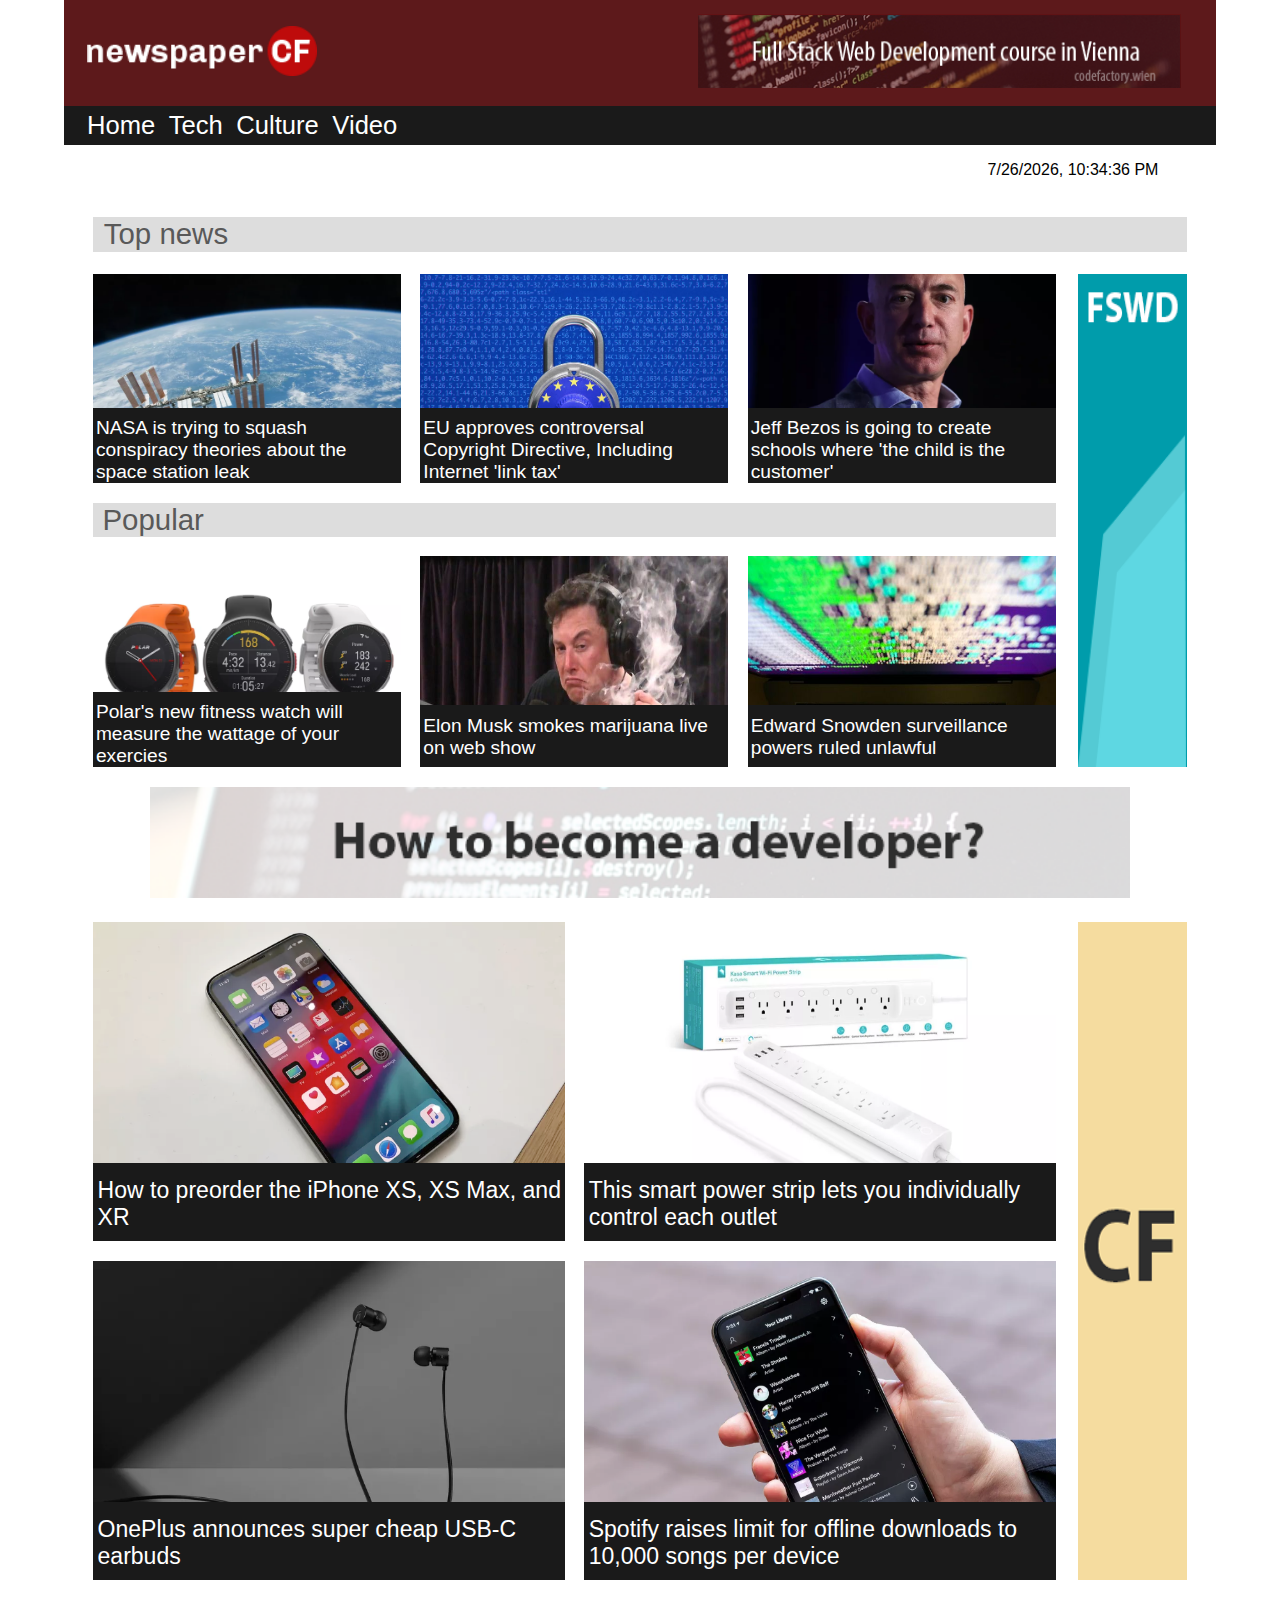
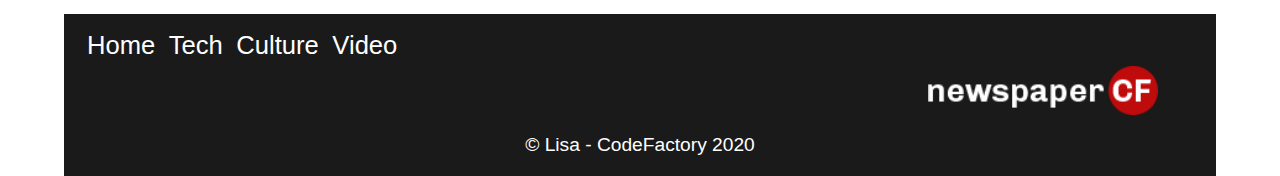
<file: html/index.html>
<!DOCTYPE html>
<html lang="en">

<head>
	<meta charset="utf-8">
	<meta name="author" content="Lisa">
	<meta name="description" content="All the latest breaking news on Newspaper CF. Browse Newspaper CF's complete collection of articles and commentaries.">
	<meta name="viewport" content="width=device-width, initial-scale=1.0">
	<meta http-equiv="refresh" content="NAMEDERDATEI.html">
	<link rel="stylesheet" type="text/css" href="../css-sass/stylesheet.css">

	<title>Newspaper CF</title>

</head>
<body>

    <main>
        <header>
			<div id="imgInHeader">

				<div id="imgInHeaderLeft">
					<img id="CFlogo" src="../img/logo-newspaper-cf.png" alt="CF Logo">
				</div>

				<div id="imgInHeaderRight" >
					<img id="CodeFactory" src="../img/banner-1.png" alt="Code Factory"></div>
				</div>

			<nav id="nav">
				<ul id="navUL">
					<li class="navLI"><a class="navA" href="index.html" target="_self">Home</a></li>
					<li class="navLI"><a class="navA" href="article.html" target="_self">Tech</a></li>
					<li class="navLI"><a class="navA" href="article.html" target="_self">Culture</a></li>
					<li class="navLI"><a class="navA" href="article.html" target="_self">Video</a></li>
				    
				</ul>
			</nav>
        </header>

 		<div id="date">
			<p><span id="dateTime">Date/Time: </span></p>
		</div> 
			      
        <div id="content">
 			<section id="topPart">
				<div class="generalTitles">
					<span>Top news</span>
				</div>
				<div class="articleContainer">
					<div>
						<a href="article.html" target="_blank">
							<img  src="../img/nasa.png" alt="NASA">
							<p>NASA is trying to squash conspiracy theories about the space station leak</p>
						</a>
					</div>

					<div>
						<a href="article.html" target="_blank">
							<img  src="../img/eu.png" alt="EU">
							<p>EU approves controversal Copyright Directive, Including Internet 'link tax'</p>
						</a>
					</div>

					<div>
						<a href="article.html" target="_blank">
							<img  src="../img/jeff.png" alt="Jeff Bezos">
							<p>Jeff Bezos is going to create schools where 'the child is the customer'</p>
						</a>
					</div>

					<div id="fswdKlein" >
						<a href="https://codefactory.wien/en/home-en/" target="_blank">
						<img src="../img/banner-mobile-fswd.png" alt="FSWD">
						</a>
					</div>

					<div id="popular" class="generalTitles">
						<span>Popular</span>
					</div>

					<div>
						<a href="article.html" target="_blank">
							<img src="../img/polar.png" alt="Polar's Watch">
							<p>Polar's new fitness watch will measure the wattage of your exercies</p>
						</a>
					</div>

					<div>
						<a href="article.html" target="_blank">
							<img src="../img/musk.jpg" alt="Elon Musk">
							<p>Elon Musk smokes marijuana live on web show</p>
						</a>
					</div>

					<div>
						<a href="article.html" target="_blank">
							<img src="../img/snowden.jpg" alt="E. Snowden">
							<p>Edward Snowden surveillance powers ruled unlawful</p>
						</a>
					</div>

					<div id="cheatImg">
						<a href="article.html" target="_blank">
							<img  src="../img/phone.png" alt="Spotify">
							<p>Spotify raises limit for offline downloads to 10,000 songs per device</p>
						</a>
					</div>
				</div>

				<div class="bannerDiv">
					<a href="https://codefactory.wien/en/home-en/" target="_blank">
					<img id="VERTbanner1" src="../img/banner-2.png" alt="FSWD">
					</a>
				</div>
			</section>

			<div id="devBanner">
				<a href="https://codefactory.wien/en/home-en/" target="_blank">
					<img src="../img/banner-3.png" alt="Becoming dev">
				</a>
			</div>

			<section id="bottomPart">
				<div class="articleContainer">
					<div id="phone">
						<a  href="article.html" target="_blank">
							<img  src="../img/iphone.png" alt="Iphone">
							<p>How to preorder the iPhone XS, XS Max, and XR</p>
						</a>
					</div>

					<div id="power">
						<a  href="article.html" target="_blank">
							<img src="../img/smart.png" alt="Power strip">
							<p>This smart power strip lets you individually control each outlet</p>
						</a>
					</div>

					<div>
						<a href="article.html" target="_blank">
							<img src="../img/one.png" alt="USB-C earbuds">
							<p>OnePlus announces super cheap USB-C earbuds</p>
						</a>
					</div>

					<div>
						<a href="article.html" target="_blank">
							<img  src="../img/phone.png" alt="Spotify">
							<p>Spotify raises limit for offline downloads to 10,000 songs per device</p>
						</a>
					</div>
				</div>
				<div class="bannerDiv">
					<a href="https://codefactory.wien/en/home-en/" target="_blank">
						<img id="VERTbanner2" src="../img/banner-4.png" alt="CF">
					</a>
				</div>
			</section>
        </div>

        <footer>
        	<div id="footerNAV">
				<ul id="navUL">
					<li class="navLI"><a class="navA" href="index.html"target="_self">Home</a></li>
					<li class="navLI"><a class="navA" href="index.html"target="_self">Tech</a></li>
					<li class="navLI"><a class="navA" href="index.html"target="_self">Culture</a></li>
					<li class="navLI"><a class="navA" href="index.html"target="_self">Video</a></li>
				    
				</ul>
			</div>

			<div id="imgInFOOTERright">
				<img id="CFlogo2" src="../img/logo-newspaper-cf.png" alt="CF Logo">
			</div>

           <div id="copyRight">
           	<p>&copy; Lisa - CodeFactory 2020</p>
           </div>
        </footer>

    </main>

<script src="../js/script.js" type="text/javascript" ></script>

</body>
</html>
</file>
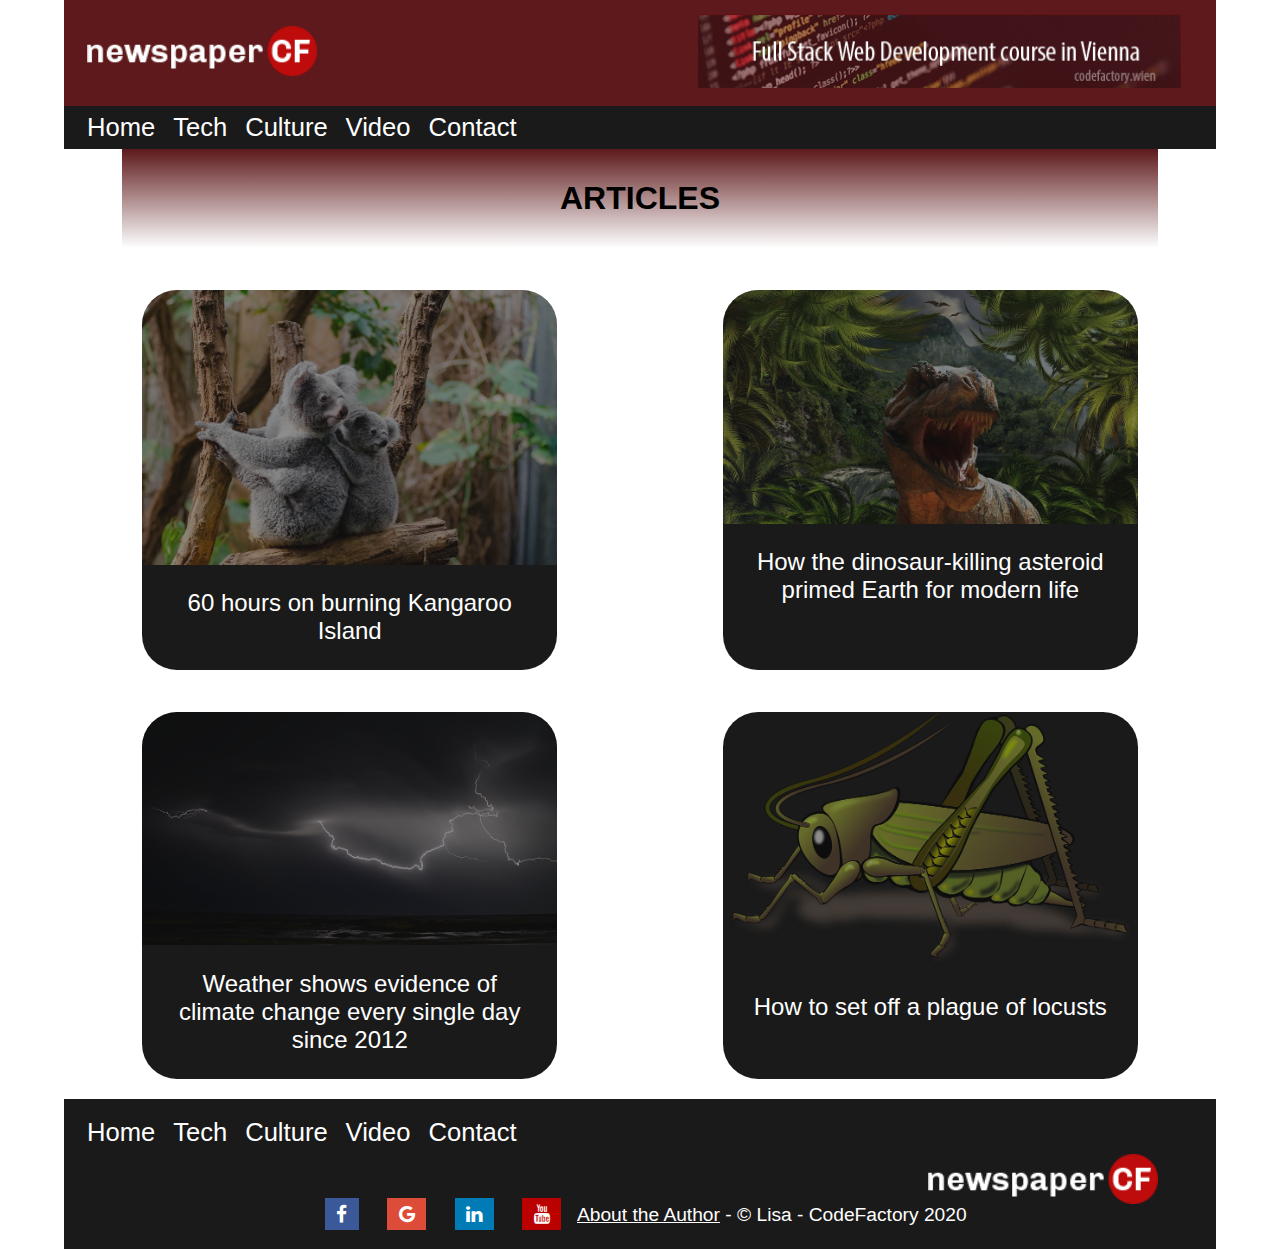
<file: html/article.html>
<!DOCTYPE html>
<html lang="en">

<head>
	<meta charset="utf-8">
	<meta name="author" content="Lisa">
	<meta name="description" content="All the latest breaking news on Newspaper CF. Browse Newspaper CF's complete collection of articles and commentaries.">
	<meta name="viewport" content="width=device-width, initial-scale=1.0">
	<meta http-equiv="refresh" content="NAMEDERDATEI.html">
	<link rel="stylesheet" type="text/css" href="../css-sass/stylesheet.css">
	<link rel="stylesheet" type="text/css" href="../css-sass/stylesheetARTICLE.css">
	<link rel="stylesheet" href="https://cdnjs.cloudflare.com/ajax/libs/font-awesome/4.7.0/css/font-awesome.min.css">


	<title> Articles/Newspaper CF</title>

</head>
<body>

    <main>
        <header>
			<div id="imgInHeader">

				<div id="imgInHeaderLeft">
					<img id="CFlogo" src="../img/logo-newspaper-cf.png" alt="CF Logo">
				</div>

				<div id="imgInHeaderRight" >
					<img id="CodeFactory" src="../img/banner-1.png" alt="Code Factory"></div>
				</div>

			<nav id="nav">
				<ul id="navULfooter">
					<li class="navLI"><a class="navA" href="index.html"target="_self">Home</a></li>
					<li class="navLI"><a class="navA" href="article.html"target="_blank">Tech</a></li>
					<li class="navLI"><a class="navA" href="article.html"target="_blank">Culture</a></li>
					<li class="navLI"><a class="navA" href="article.html"target="_blank">Video</a></li>
					<li class="navLI"><a class="navA" href="contact.html"target="_blank">Contact</a></li>
				    
				</ul>
			</nav>
        </header>

		<main>
			
			<div id="articleContent">
					

					<h1>ARTICLES</h1>


					<div id="australia" class="article">

						<a href="https://www.nationalgeographic.com/animals/2020/01/kangaroo-island-wildfires-dispatch/"target="blank">
							<img src="../img/australia.webp" alt="Australia">
						
							<p>60 hours on burning Kangaroo Island</p>
						</a>
					</div>
						

					<div id="dino" class="article">
						<a href="https://www.nationalgeographic.com/science/2020/01/how-dinosaur-killing-asteroid-primed-earth-for-modern-life/"target="blank">
							<img src="../img/dino.jpg" alt="Dinosauria">
							<p>How the dinosaur-killing asteroid primed Earth for modern life</p>
						</a>
					</div>

					<div id="weather" class="article">
						<a href="https://www.nationalgeographic.com/science/2020/01/weather-shows-evidence-of-climate-change-every-single-day-since-2012/"target="blank">
							<img src="../img/storm.webp" alt="Weather">
							<p>Weather shows evidence of climate change every single day since 2012</p>
						</a>
					</div>

					<div id="insect" class="article">
						<a href="https://www.nationalgeographic.com/magazine/2020/02/how-to-set-off-a-plague-of-locusts-interactive/"target="blank">
							<img src="../img/insect.png" alt="Insect">
							<p>How to set off a plague of locusts</p>
						</a>
					</div>

			</div>


		</main>

        <footer>
        	<div id="footerNAV">
				<ul id="navULfooter">
					<li class="navLI"><a class="navA" href="index.html"target="_self">Home</a></li>
					<li class="navLI"><a class="navA" href="index.html"target="_self">Tech</a></li>
					<li class="navLI"><a class="navA" href="index.html"target="_self">Culture</a></li>
					<li class="navLI"><a class="navA" href="index.html"target="_self">Video</a></li>
					<li class="navLI"><a class="navA" href="contact.html"target="_blank">Contact</a></li>
				    
				</ul>
			</div>

			<div id="imgInFOOTERright">
				<img id="CFlogo2" src="../img/logo-newspaper-cf.png" alt="CF Logo">
			</div>

           <div id="copyRight">
           		<span class="icon-bar">
				  <a href="https://www.facebook.com/lxsx.scxllx?ref=bookmarks" class="facebook"><i class="fa fa-facebook"></i></a>
				  <a href="mailto:scelli.lisa@gmail.com" class="google"><i onlick="info()" class="fa fa-google"></i></a>
				  <a href="https://www.linkedin.com/in/lisa-scelli-ma-944226140/" class="linkedin"><i class="fa fa-linkedin"></i></a>
				  <a href="https://www.youtube.com/watch?v=3TI0r8cePhg&list=PLBO6dJu0DVnp2_pSbirPJolEjD9Z1Y28N" class="youtube"><i class="fa fa-youtube"></i></a>
				</span>
           		<span id="spanABOUT" onclick="info()">About the Author</span>
           		<span> - &copy; Lisa - CodeFactory 2020</span>
           </div>
        </footer>

    </main>

<script>
	console.log("Hello from the console :)");

	function info(){
		alert("For infos or contact details,\nplease click on the icons :)");
	}

</script>

</body>
</html>
</file>
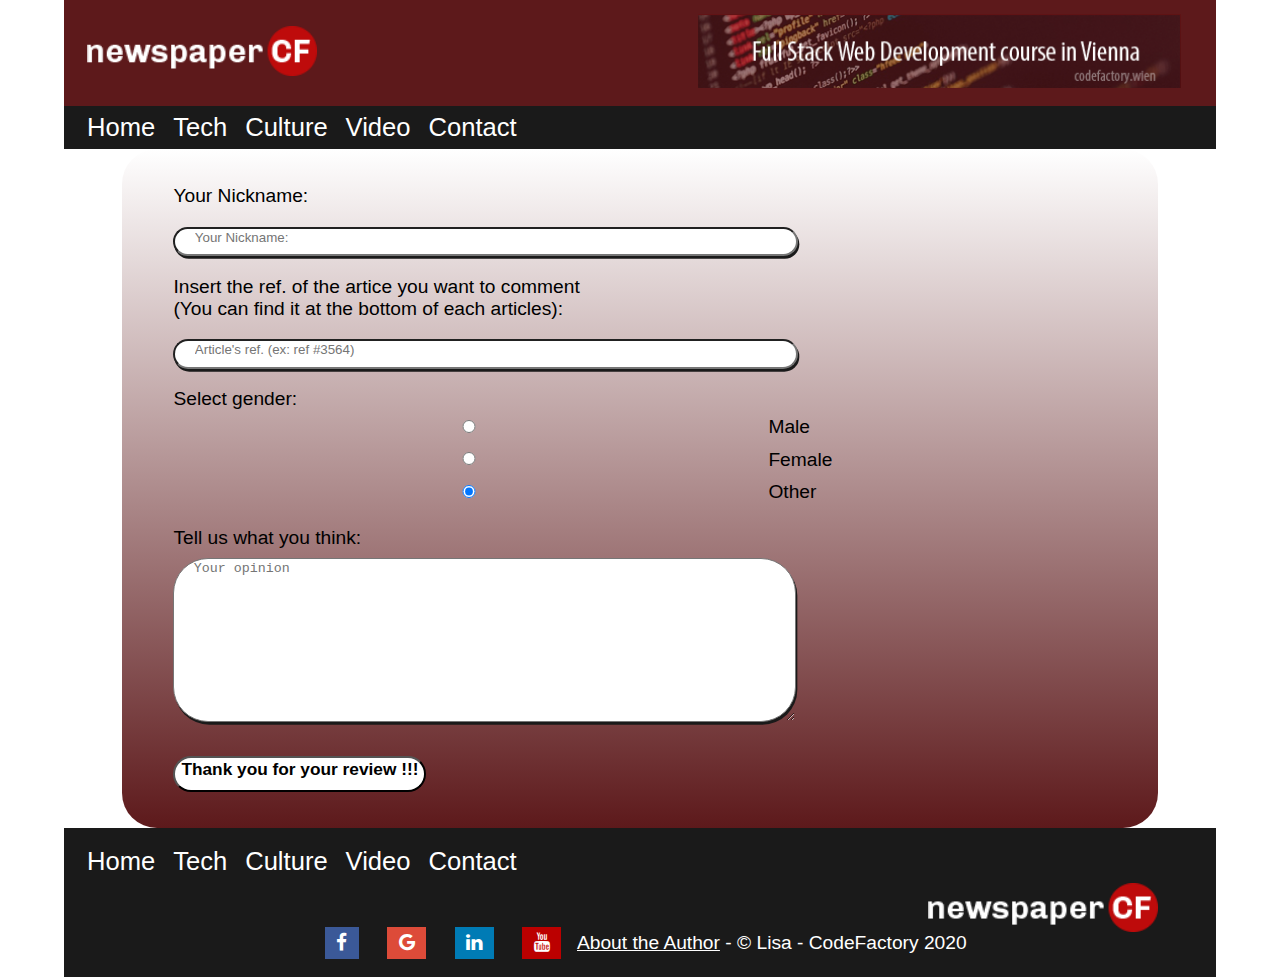
<file: html/contact.html>
<!DOCTYPE html>
<html lang="en">

<head>
	<meta charset="utf-8">
	<meta name="author" content="Lisa">
	<meta name="description" content="All the latest breaking news on Newspaper CF. Browse Newspaper CF's complete collection of articles and commentaries.">
	<meta name="viewport" content="width=device-width, initial-scale=1.0">
	<meta http-equiv="refresh" content="NAMEDERDATEI.html">
	<link rel="stylesheet" type="text/css" href="../css-sass/stylesheet.css">
	<link rel="stylesheet" type="text/css" href="../css-sass/stylesheetARTICLE.css">
	<link rel="stylesheet" href="https://cdnjs.cloudflare.com/ajax/libs/font-awesome/4.7.0/css/font-awesome.min.css">


	<title> Contact/Newspaper CF</title>

</head>
<body>

    <main>
        <header>
			<div id="imgInHeader">

				<div id="imgInHeaderLeft">
					<img id="CFlogo" src="../img/logo-newspaper-cf.png" alt="CF Logo">
				</div>

				<div id="imgInHeaderRight" >
					<img id="CodeFactory" src="../img/banner-1.png" alt="Code Factory"></div>
				</div>

			<nav id="nav">
				<ul id="navUL">
					<li class="navLI"><a class="navA" href="index.html"target="_self">Home</a></li>
					<li class="navLI"><a class="navA" href="article.html"target="_blank">Tech</a></li>
					<li class="navLI"><a class="navA" href="article.html"target="_blank">Culture</a></li>
					<li class="navLI"><a class="navA" href="article.html"target="_blank">Video</a></li>
					<li class="navLI"><a class="navA" href="contact.html"target="_blank">Contact</a></li>
				    
				</ul>
			</nav>
        </header>

		<main>

			<div id="main">
				
				<form>
					<p>Your Nickname:</p>
					<input type="text" name="nickname" placeholder="Your Nickname: "><br>
	
					<p>Insert the ref. of the artice you want to comment <br>(You can find it at the bottom of each articles):</p>
					<input type="text" name="nickname" placeholder="Article's ref. (ex: ref #3564)">

				<div class="formularDivs">
			      Select gender:<br>
			      <input class="radiobut" type="radio" name="gender" value="male"> Male <br>
			      <input class="radiobut" type="radio" name="gender" value="female"> Female <br>
			      <input class="radiobut" type="radio" name="gender" value="other" checked> Other <br>
				</div>


				<div class="formularDivs">
			      	Tell us what you think: <br/>
			    	<textarea name="message" rows="10" cols="100" placeholder="Your opinion"></textarea>
			    </div>
				
			    <button id="button" onclick="msg()" class="formularDivs" type="button">Thank you for your review !!!</button>

			    </form>
						
			</div>


		</main>

        <footer>
        	<div id="footerNAV">
				<ul id="navULfooter">
					<li class="navLI"><a class="navA" href="index.html"target="_self">Home</a></li>
					<li class="navLI"><a class="navA" href="index.html"target="_self">Tech</a></li>
					<li class="navLI"><a class="navA" href="index.html"target="_self">Culture</a></li>
					<li class="navLI"><a class="navA" href="index.html"target="_self">Video</a></li>
					<li class="navLI"><a class="navA" href="contact.html"target="_blank">Contact</a></li>
				    
				</ul>
			</div>

			<div id="imgInFOOTERright">
				<img id="CFlogo2" src="../img/logo-newspaper-cf.png" alt="CF Logo">
			</div>

           <div id="copyRight">
           		<span class="icon-bar">
				  <a href="https://www.facebook.com/lxsx.scxllx?ref=bookmarks" class="facebook"><i class="fa fa-facebook"></i></a>
				  <a href="mailto:scelli.lisa@gmail.com" class="google"><i onlick="info()" class="fa fa-google"></i></a>
				  <a href="https://www.linkedin.com/in/lisa-scelli-ma-944226140/" class="linkedin"><i class="fa fa-linkedin"></i></a>
				  <a href="https://www.youtube.com/watch?v=3TI0r8cePhg&list=PLBO6dJu0DVnp2_pSbirPJolEjD9Z1Y28N" class="youtube"><i class="fa fa-youtube"></i></a>
				</span>
           		<span id="spanABOUT" onclick="info()">About the Author</span>
           		<span> - &copy; Lisa - CodeFactory 2020</span>
           </div>
        </footer>

    </main>

<script>
	console.log("Hello from the console :)");

	function info(){
		alert("For infos or contact details,\nplease click on the icons :)");
	}

	function msg(){
		alert("Your comment was succesfully submitted :)");
	}

</script>

</body>
</html>
</file>
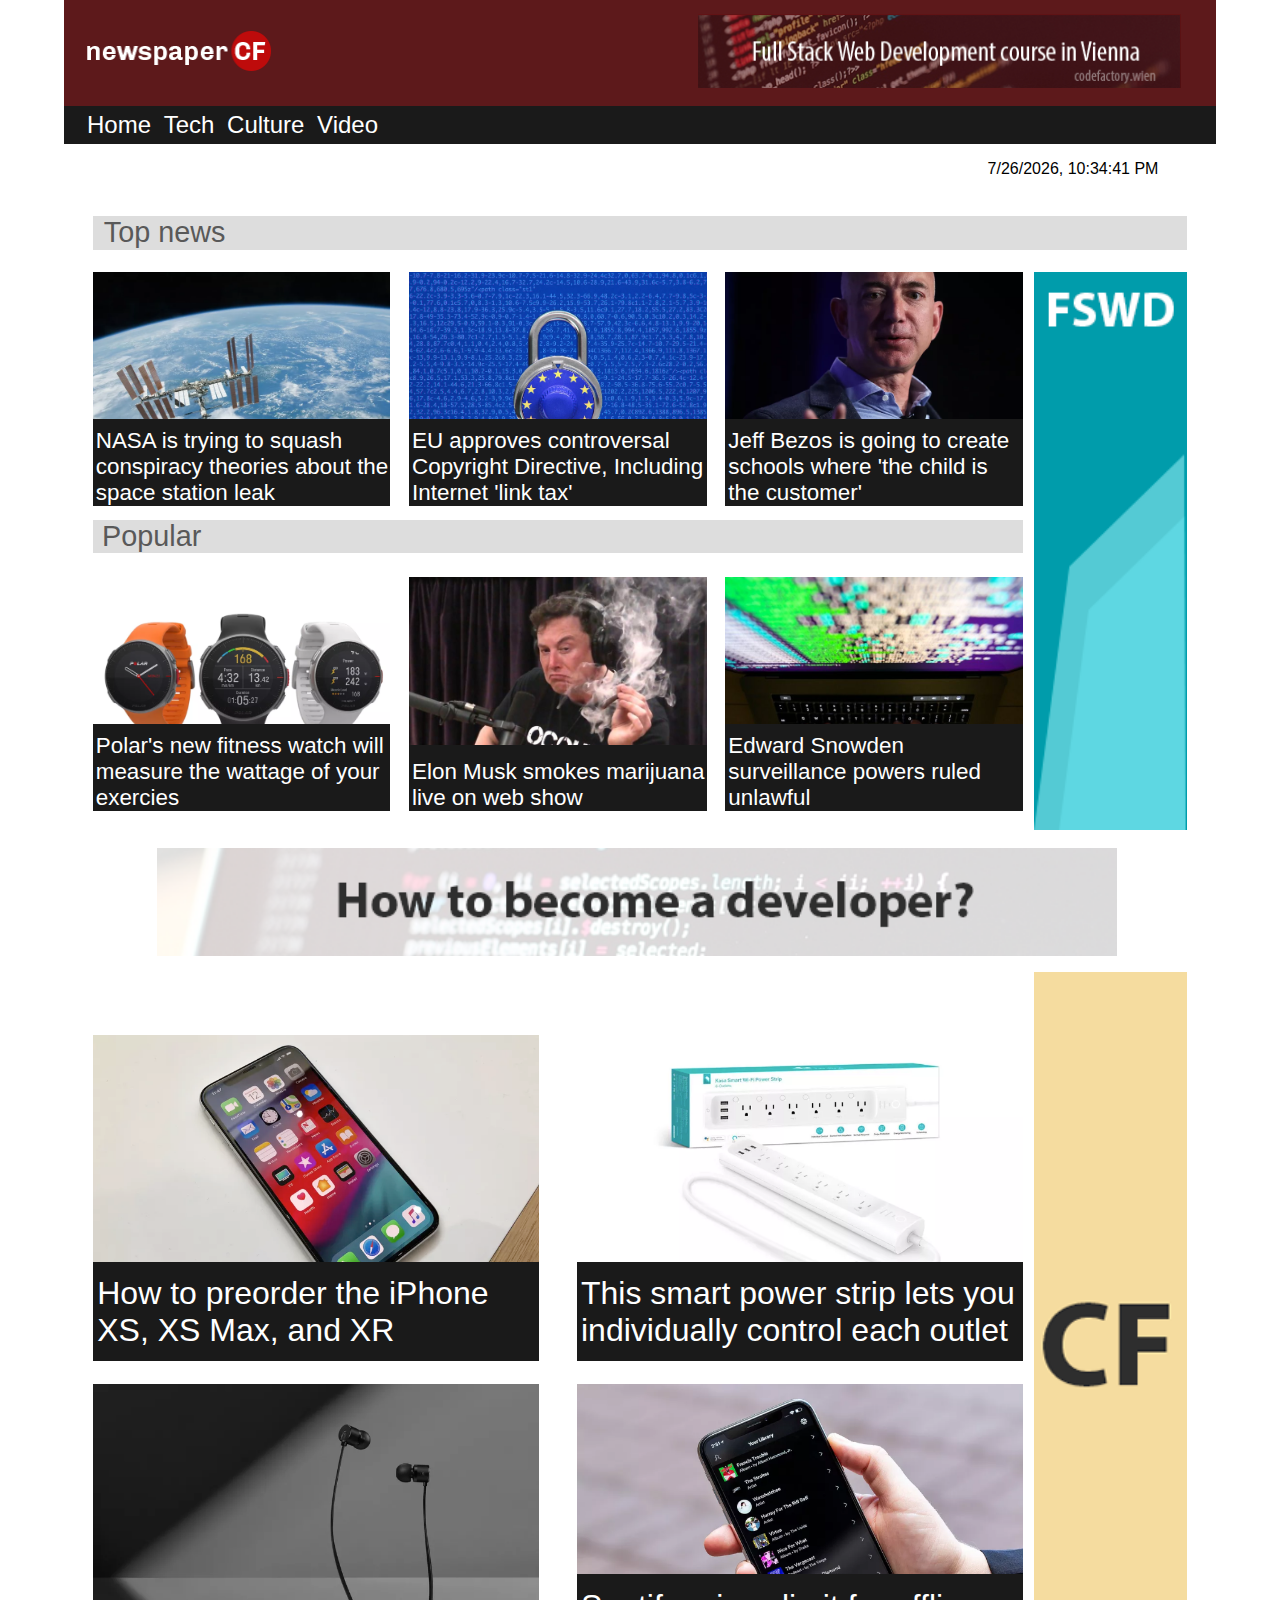
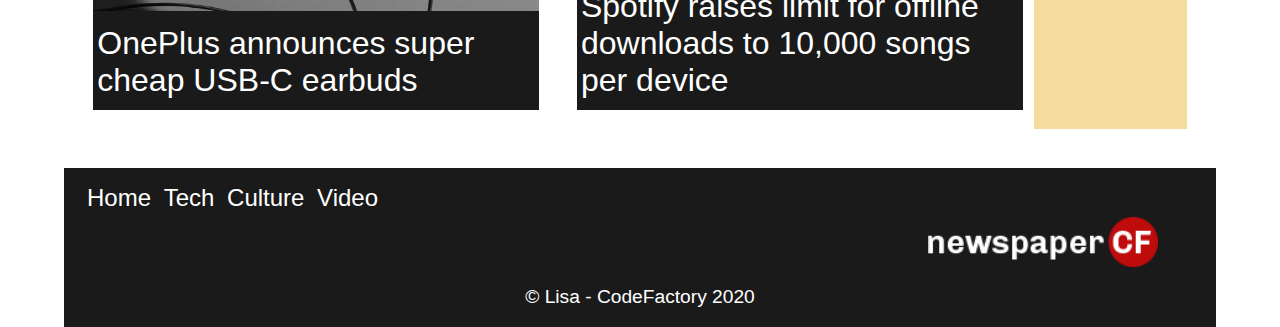
<file: html/indexOLD.html>
<!DOCTYPE html>
<html lang="en">

<head>
	<meta charset="utf-8">
	<meta name="author" content="Lisa">
	<meta name="description" content="All the latest breaking news on Newspaper CF. Browse Newspaper CF's complete collection of articles and commentaries.">
	<meta name="viewport" content="width=device-width, initial-scale=1.0">
	<meta http-equiv="refresh" content="NAMEDERDATEI.html">
	<link rel="stylesheet" type="text/css" href="../css-sass/stylesheetOLD.css">

	<title>Newspaper CF</title>

</head>
<body>

    <main>
        <header>
			<div id="imgInHeader">

				<div id="imgInHeaderLeft">
					<img id="CFlogo" src="../img/logo-newspaper-cf.png" alt="CF Logo">
				</div>

				<div id="imgInHeaderRight" >
					<img id="CodeFactory" src="../img/banner-1.png" alt="Code Factory"></div>
				</div>

			<nav id="nav">
				<ul id="navUL">
					<li class="navLI"><a class="navA" href="index.html"target="_self">Home</a></li>
					<li class="navLI"><a class="navA" href="index.html"target="_self">Tech</a></li>
					<li class="navLI"><a class="navA" href="index.html"target="_self">Culture</a></li>
					<li class="navLI"><a class="navA" href="index.html"target="_self">Video</a></li>
				    
				</ul>
			</nav>
        </header>

 		<div id="date">
			<p><span id="dateTime">Date/Time: </span></p>
		</div> 
			      
        <div id="content">


			<div class="generalTitles">
				<span>Top news</span>
			</div>

 			<div id="subContent">

				<div class="smallIMG">
					<a href="article.html"target="_blank">
						<img  src="../img/nasa.png" alt="NASA">
						<p>NASA is trying to squash conspiracy theories about the space station leak</p>
					</a>
				</div>

				<div class="smallIMG">
					<a href="article.html"target="_blank">
						<img  src="../img/eu.png" alt="EU">
						<p>EU approves controversal Copyright Directive, Including Internet 'link tax'</p>
					</a>
				</div>

				<div class="smallIMG">
					<a href="article.html"target="_blank">
						<img  src="../img/jeff.png" alt="Jeff Bezos">
						<p>Jeff Bezos is going to create schools where 'the child is the customer'</p>
					</a>
				</div>

				<div id="popular" class="generalTitles">
					<span>Popular</span>
				</div>

				<div class="smallIMG x">
					<a href="article.html"target="_blank">
						<img src="../img/polar.png" alt="Polar's Watch">
						<p>Polar's new fitness watch will measure the wattage of your exercies</p>
					</a>
				</div>

				<div class="smallIMG x">
					<a href="article.html"target="_blank">
						<img src="../img/musk.jpg" alt="Elon Musk">
						<p>Elon Musk smokes marijuana live on web show</p>
					</a>
				</div>

				<div class="smallIMG x">
					<a href="article.html"target="_blank">
						<img src="../img/snowden.jpg" alt="E. Snowden">
						<p>Edward Snowden surveillance powers ruled unlawful</p>
					</a>
				</div>

				<div id="DivCheater"></div>

				<div id="devBanner">
					<a href="https://codefactory.wien/en/home-en/" target="_blank">
						<img src="../img/banner-3.png" alt="Becoming dev">
					</a>
				</div>

				<div class="middleIMG">
					<a href="article.html"target="_blank">
						<img  src="../img/iphone.png" alt="Iphone">
						<p>How to preorder the iPhone XS, XS Max, and XR</p>
					</a>
				</div>

				<div class="middleIMG">
					<img src="../img/smart.png" alt="Power strip">
					<p>This smart power strip lets you individually control each outlet</p></a></div>
				
				<div class="middleIMG">
					<a href="article.html"target="_blank">
						<img src="../img/one.png" alt="USB-C earbuds">
						<p>OnePlus announces super cheap USB-C earbuds</p>
					</a>
				</div>

				<div class="middleIMG">
					<a href="article.html"target="_blank">
						<img  src="../img/phone.png" alt="Spotify">
						<p>Spotify raises limit for offline downloads to 10,000 songs per device</p>
					</a>
				</div>

			</div>
						
			<div id="banners">

				<div class="bannerDiv">
					<a href="https://codefactory.wien/en/home-en/" target="_blank">
						<img id="VERTbanner1" src="../img/banner-2.png" alt="FSWD">
					</a>
				</div>

				<div class="bannerDiv">
					<a href="https://codefactory.wien/en/home-en/" target="_blank">
						<img id="VERTbanner2" src="../img/banner-4.png" alt="CF">
					</a>
				</div>

			</div>
        	
        </div>

   


        <footer>
        	<div id="footerNAV">
				<ul id="navULfooter">
					<li class="navLI"><a class="navA" href="index.html"target="_self">Home</a></li>
					<li class="navLI"><a class="navA" href="index.html"target="_self">Tech</a></li>
					<li class="navLI"><a class="navA" href="index.html"target="_self">Culture</a></li>
					<li class="navLI"><a class="navA" href="index.html"target="_self">Video</a></li>
				    
				</ul>
			</div>

			<div id="imgInFOOTERright">
				<img id="CFlogo2" src="../img/logo-newspaper-cf.png" alt="CF Logo">
			</div>

           <div id="copyRight">
           	<p>&copy; Lisa - CodeFactory 2020</p>
           </div>
        </footer>

    </main>

<script src="../js/script.js" type="text/javascript" ></script>

</body>
</html>
</file>
<file: css-sass/stylesheet.css>
@media screen and (max-width: 502px) {
  #imgInHeaderRight, #devBanner, .bannerDiv, #date {
    display: none; }

  header {
    height: 3em; }

  #imgInHeader {
    height: 70%; }

  #cheatImg, #fswdKlein {
    display: block !important; }

  #phone {
    display: none; }

  #topPart .articleContainer div:not(#popular) {
    width: 49% !important; }

  .articleContainer {
    width: 99% !important; }

  .articleContainer div {
    margin-bottom: 2%; }

  .articleContainer p {
    font-size: 2.5vw !important; } }
@media only screen and (min-width: 503px) and (max-width: 1000px) {
  #date, #fswdKlein, #popular, .bannerDiv {
    display: none; }

  header {
    height: 5em; }

  #imgInHeader {
    height: 70%; }

  #cheatImg {
    display: block !important; }

  #phone {
    display: none; }

  #topPart .articleContainer div:not(#popular) {
    width: 49% !important; }

  .articleContainer {
    width: 99% !important; }

  .articleContainer div {
    margin-bottom: 2%; }

  .articleContainer p {
    font-size: 2.5vw !important; } }
@media only screen and (min-width: 1001px) {
  .articleContainer div:not(#popular):hover, #devBanner:hover {
    transform: scale(1.5);
    z-index: 2; } }
body {
  font-family: "Arial Narrow", Arial, "Helvetica Condensed", Helvetica;
  margin: 0;
  padding: 0; }

header:not(#nav) {
  background-color: #5D191B; }

#imgInHeader {
  display: flex;
  align-items: center;
  justify-content: space-around; }

#imgInHeaderLeft {
  width: 40%; }

#CFlogo {
  max-width: 50%;
  min-width: 40%;
  padding-left: 5%;
  text-align: left; }

#imgInHeaderRight {
  width: 60%;
  text-align: right; }

#CodeFactory {
  max-width: 70%;
  min-width: 50%;
  padding: 2%;
  padding-right: 5%; }

#nav {
  display: flex;
  justify-content: flex-start;
  width: 100%;
  height: auto;
  background-color: #1A1A1A;
  padding: 0;
  overflow: hidden; }

#navUL, #navULfooter {
  padding-left: 2%;
  margin: 0;
  display: flex;
  justify-content: flex-start;
  flex-direction: row; }

.navLI {
  margin-right: 5%;
  list-style-type: none;
  padding-top: 2%;
  padding-bottom: 2%; }

nav a:hover, footer a:hover {
  background-color: #5D191B; }

.navA {
  color: white;
  text-decoration: none;
  font-size: 2vw; }

main {
  max-width: 90%;
  margin: auto; }

img {
  width: 100%;
  height: auto; }

#date {
  position: relative;
  max-width: 90%;
  margin: auto;
  text-align: right; }

#content p {
  background-color: #1A1A1A;
  color: white;
  margin: 0;
  bottom: 0;
  padding-top: 3%;
  padding-left: 1%;
  position: absolute;
  width: 99%; }

.generalTitles {
  background-color: #DDDDDD;
  color: #595959;
  font-size: 2.3vw;
  width: 99%;
  margin-bottom: 2%;
  margin-top: 2%;
  padding-left: 1%;
  padding-bottom: 0.5%;
  max-height: 1em; }

#popular {
  width: 100%;
  height: 10%; }

#devBanner {
  margin: 20px auto;
  width: 85%;
  transition: transform 1s; }

#VERTbanner2 {
  background-image: url("../img/banner-2.png"); }

.bannerDiv {
  width: 10%;
  min-height: 100%;
  max-height: 100%; }
  .bannerDiv img {
    height: 100%; }

#topPart, #bottomPart {
  margin: auto;
  display: flex;
  flex-direction: row;
  justify-content: space-between;
  flex-wrap: wrap;
  width: 95%; }

#topPart p {
  min-height: 25%;
  font-size: 1.5vw; }

#bottomPart p {
  height: 20%;
  font-size: 1.8vw; }

.articleContainer {
  width: 88%;
  display: flex;
  flex-wrap: wrap;
  justify-content: space-between; }

#cheatImg, #fswdKlein {
  display: none; }

#phone, #power {
  margin-bottom: 2%; }

#topPart .articleContainer div, #bottomPart .articleContainer div {
  position: relative; }

#topPart .articleContainer div:not(#popular) {
  width: 32%;
  transition: transform 1s; }

#bottomPart .articleContainer div {
  width: 49%;
  transition: transform 1s; }

.articleContainer div img {
  height: 100%; }

footer {
  display: flex;
  flex-direction: column;
  width: 100%;
  height: auto;
  background-color: #1A1A1A;
  padding: 0;
  overflow: hidden;
  color: white;
  margin-top: 3%; }

#footerNAV {
  display: flex;
  padding-top: 1%; }

#imgInFOOTERright {
  display: flex;
  justify-content: flex-end; }

#CFlogo2 {
  max-width: 20%;
  min-width: 15%;
  padding-right: 5%;
  align-self: flex-end; }

#copyRight {
  align-self: center;
  font-size: 1.5vw; }

/*# sourceMappingURL=stylesheet.css.map */
</file>
<file: css-sass/stylesheetARTICLE.css>
#articleContent {
  display: flex;
  flex-direction: row;
  flex-wrap: wrap;
  justify-content: space-between; }

.article {
  overflow: hidden;
  width: 40%;
  border-radius: 35px;
  background-color: #1A1A1A;
  margin: 2%; }

#articleContent img:hover {
  opacity: 1; }

h1 {
  width: 100%;
  text-align: center;
  background-image: linear-gradient(#5D191B, white);
  margin-top: 0;
  padding-top: 3%;
  padding-bottom: 3%; }

#articleContent img {
  width: 100%;
  height: auto;
  opacity: 0.5; }

#articleContent a {
  text-decoration: none; }

#articleContent p {
  font-size: 1.5em;
  color: white;
  background-color: #1A1A1A;
  text-align: center;
  margin: 5%; }

#insect {
  background-color: #1A1A1A; }

#copyRight {
  width: 100%;
  margin-bottom: 2%;
  text-align: center; }

.icon-bar a {
  font-size: 1em;
  padding-left: 1%;
  padding-right: 1%;
  padding-top: 0.5%;
  padding-bottom: 0.5%;
  margin: 1%; }

.icon-bar a:hover {
  opacity: 0.7;
  border-radius: 35px; }

.facebook {
  background: #3B5998;
  color: white; }

.twitter {
  background: #55ACEE;
  color: white; }

.google {
  background: #dd4b39;
  color: white; }

.linkedin {
  background: #007bb5;
  color: white; }

.youtube {
  background: #bb0000;
  color: white; }

#spanABOUT {
  text-decoration: underline; }

#spanABOUT:hover {
  cursor: url(../img/smiley.cur), auto; }

#main {
  font-size: 1.2em;
  background-image: linear-gradient(white, #5D191B);
  padding-bottom: 2%;
  padding-top: 2%;
  margin-bottom: 0;
  border-radius: 35px; }

p {
  margin: 0; }

form {
  margin: 1.5%;
  margin-left: 5%; }

textarea, .formularDivs, input, p {
  padding-bottom: 1%;
  margin-top: 1%;
  border-radius: 35px; }

textarea, input {
  padding-left: 2%;
  width: 60%;
  padding-right: 2%;
  margin-bottom: 1%;
  box-shadow: 0.1em 0.2em #1A1A1A;
  transition: width 2s ease-in-out; }

input:focus, textarea:focus {
  background-color: #F1F1F1;
  width: 80%; }

.radiobut {
  box-shadow: none; }

#button {
  font-size: 0.9em;
  font-family: "Arial Narrow", Arial, "Helvetica Condensed", Helvetica;
  font-weight: bold;
  background-color: white; }

#button:hover {
  cursor: url(../img/smiley.cur), auto;
  background-image: linear-gradient(white, #5D191B);
  border-color: #5D191B;
  color: white; }

footer {
  margin-top: 0; }

/*# sourceMappingURL=stylesheetARTICLE.css.map */
</file>
<file: css-sass/stylesheetOLD.css>
body {
  font-family: "Arial Narrow", Arial, "Helvetica Condensed", Helvetica;
  margin: 0;
  padding: 0; }

header:not(#nav) {
  background-color: #5D191B; }

#imgInHeader {
  display: flex;
  align-items: center;
  justify-content: space-around; }

#imgInHeaderLeft {
  width: 40%; }

#CFlogo {
  max-width: 40%;
  min-width: 40%;
  padding-left: 5%;
  text-align: left; }

#imgInHeaderRight {
  width: 60%;
  text-align: right; }

#CodeFactory {
  max-width: 70%;
  min-width: 50%;
  padding: 2%;
  padding-right: 5%; }

#nav {
  display: flex;
  justify-content: flex-start;
  width: 100%;
  height: auto;
  background-color: #1A1A1A;
  padding: 0;
  overflow: hidden; }

#navUL, #navULfooter {
  padding-left: 2%;
  margin: 0;
  display: flex;
  justify-content: flex-start;
  flex-direction: row; }

.navLI {
  margin-right: 5%;
  list-style-type: none;
  padding-top: 2%;
  padding-bottom: 2%; }

nav a:hover, footer a:hover {
  background-color: #5D191B; }

.navA {
  color: white;
  text-decoration: none;
  font-size: 1.5em; }

main {
  max-width: 90%;
  margin: auto; }

img {
  width: 100%;
  height: auto; }

#date {
  position: relative;
  max-width: 90%;
  margin: auto;
  text-align: right; }

#content {
  margin: auto;
  display: flex;
  flex-direction: row;
  justify-content: space-between;
  flex-wrap: wrap;
  width: 95%; }

#content p {
  background-color: #1A1A1A;
  color: white;
  margin: 0;
  bottom: 0;
  padding-top: 3%;
  padding-left: 1%;
  position: absolute;
  width: 99%; }

.smallIMG p {
  font-size: 1.4em;
  min-height: 20%; }

.generalTitles {
  background-color: #DDDDDD;
  color: #595959;
  font-size: 1.8em;
  width: 100%;
  margin-bottom: 2%;
  margin-top: 2%;
  padding-left: 1%;
  padding-bottom: 0.5%;
  max-height: 1em; }

#subContent {
  display: flex;
  flex-direction: row;
  justify-content: space-between;
  flex-wrap: wrap;
  width: 85%; }

.smallIMG {
  width: 32%;
  height: 16%;
  position: relative;
  background-color: #1A1A1A; }

#popular {
  margin-top: -1%; }

.x {
  margin-top: -2%; }

#DivCheater {
  height: 11em;
  width: 100%; }

#banners {
  width: 14%;
  display: flex;
  flex-direction: column; }

#devBanner {
  margin-left: 5%;
  margin-right: 5%;
  margin-top: 45%;
  width: 75%;
  height: auto;
  position: absolute; }

.middleIMG {
  width: 48%;
  height: auto;
  position: relative;
  margin-bottom: 2.5%; }

.middleIMG p {
  font-size: 2em;
  min-height: 15%;
  padding-bottom: 2.5%;
  margin-bottom: 2%; }

#VERTbanner2 {
  margin-top: 90%; }

footer {
  display: flex;
  flex-direction: column;
  width: 100%;
  height: auto;
  background-color: #1A1A1A;
  padding: 0;
  overflow: hidden;
  color: white;
  margin-top: 3%; }

#footerNAV {
  display: flex;
  padding-top: 1%; }

#imgInFOOTERright {
  display: flex;
  justify-content: flex-end; }

#CFlogo2 {
  max-width: 20%;
  min-width: 15%;
  padding-right: 5%;
  align-self: flex-end; }

#copyRight {
  align-self: center;
  font-size: 1.2em; }

/*# sourceMappingURL=stylesheetOLD.css.map */
</file>
